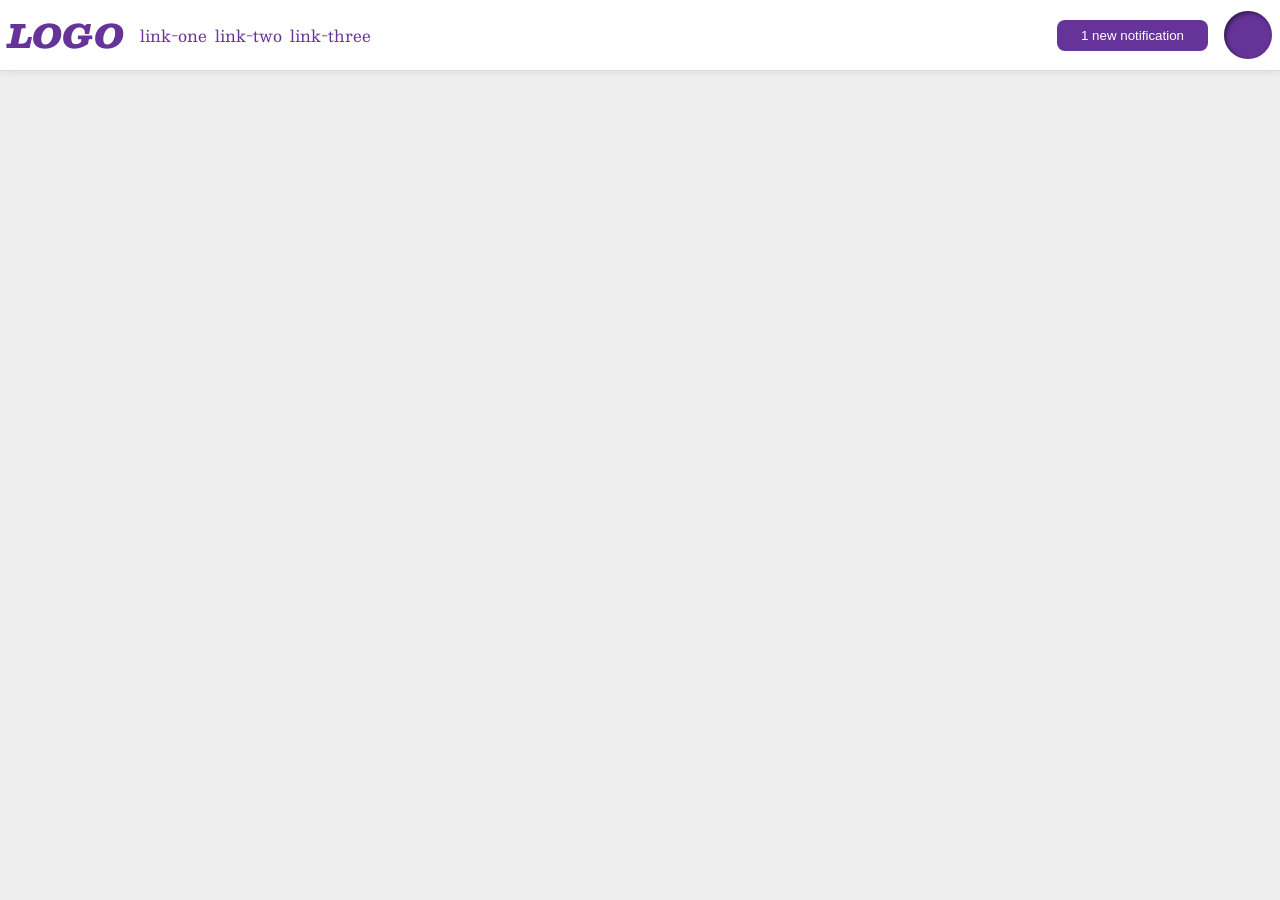
<file: foundations/flex/03-flex-header-2/index.html>
<!DOCTYPE html>
<html lang="en">
  <head>
    <meta charset="UTF-8">
    <meta http-equiv="X-UA-Compatible" content="IE=edge">
    <meta name="viewport" content="width=device-width, initial-scale=1.0">
    <title>Flex Header 2</title>
    <link rel="stylesheet" href="style.css">
  </head>
  <body>
    <div class="header">
      <div class="left">
        <div class="logo">
          LOGO
        </div>
        <ul class="links">
          <li><a href="https://google.com">link-one</a></li>
          <li><a href="https://google.com">link-two</a></li>
          <li><a href="https://google.com">link-three</a></li>
        </ul>
      </div>
      <div class="right">
        <button class="notifications">
          1 new notification
        </button>
        <div class="profile-image"></div>
      </div>
    </div>
  </body>
</html>
</file>
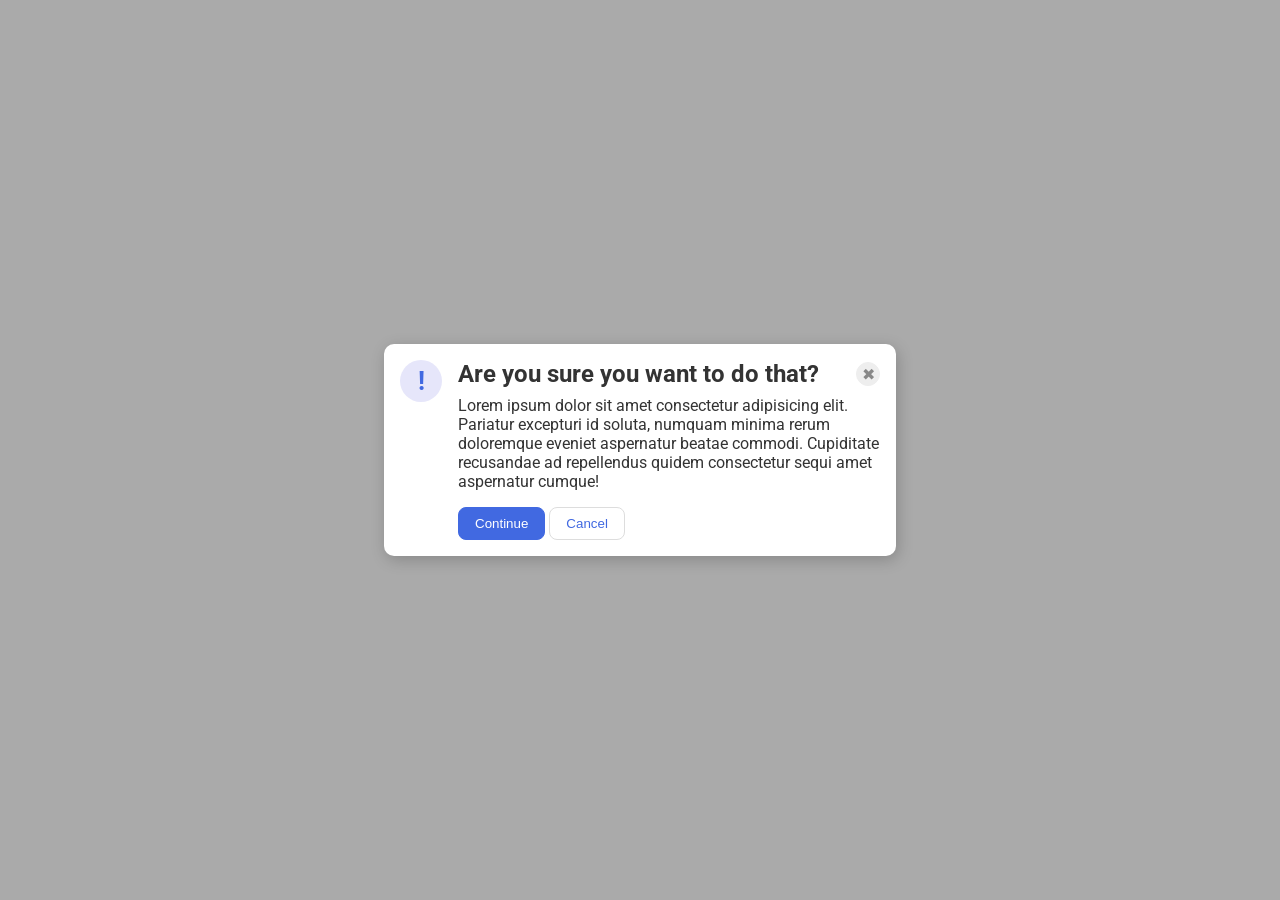
<file: foundations/flex/05-flex-modal/index.html>
<!DOCTYPE html>
<html lang="en">
  <head>
    <meta charset="UTF-8">
    <meta http-equiv="X-UA-Compatible" content="IE=edge">
    <meta name="viewport" content="width=device-width, initial-scale=1.0">
    <link rel="stylesheet" href="style.css">
    <title>Modal</title>
  </head>
  <body>
    <div class="modal">
      <div class="icon">!</div>
      <div class="right">
          <div class="header">Are you sure you want to do that?
            <button class="close-button">✖</button>
          </div>
        <div class="text">Lorem ipsum dolor sit amet consectetur adipisicing elit. Pariatur excepturi id soluta, numquam minima rerum doloremque eveniet aspernatur beatae commodi. Cupiditate recusandae ad repellendus quidem consectetur sequi amet aspernatur cumque!</div>
        <button class="continue">Continue</button>
        <button class="cancel">Cancel</button>
      </div>
    </div>
  </body>
</html>
</file>
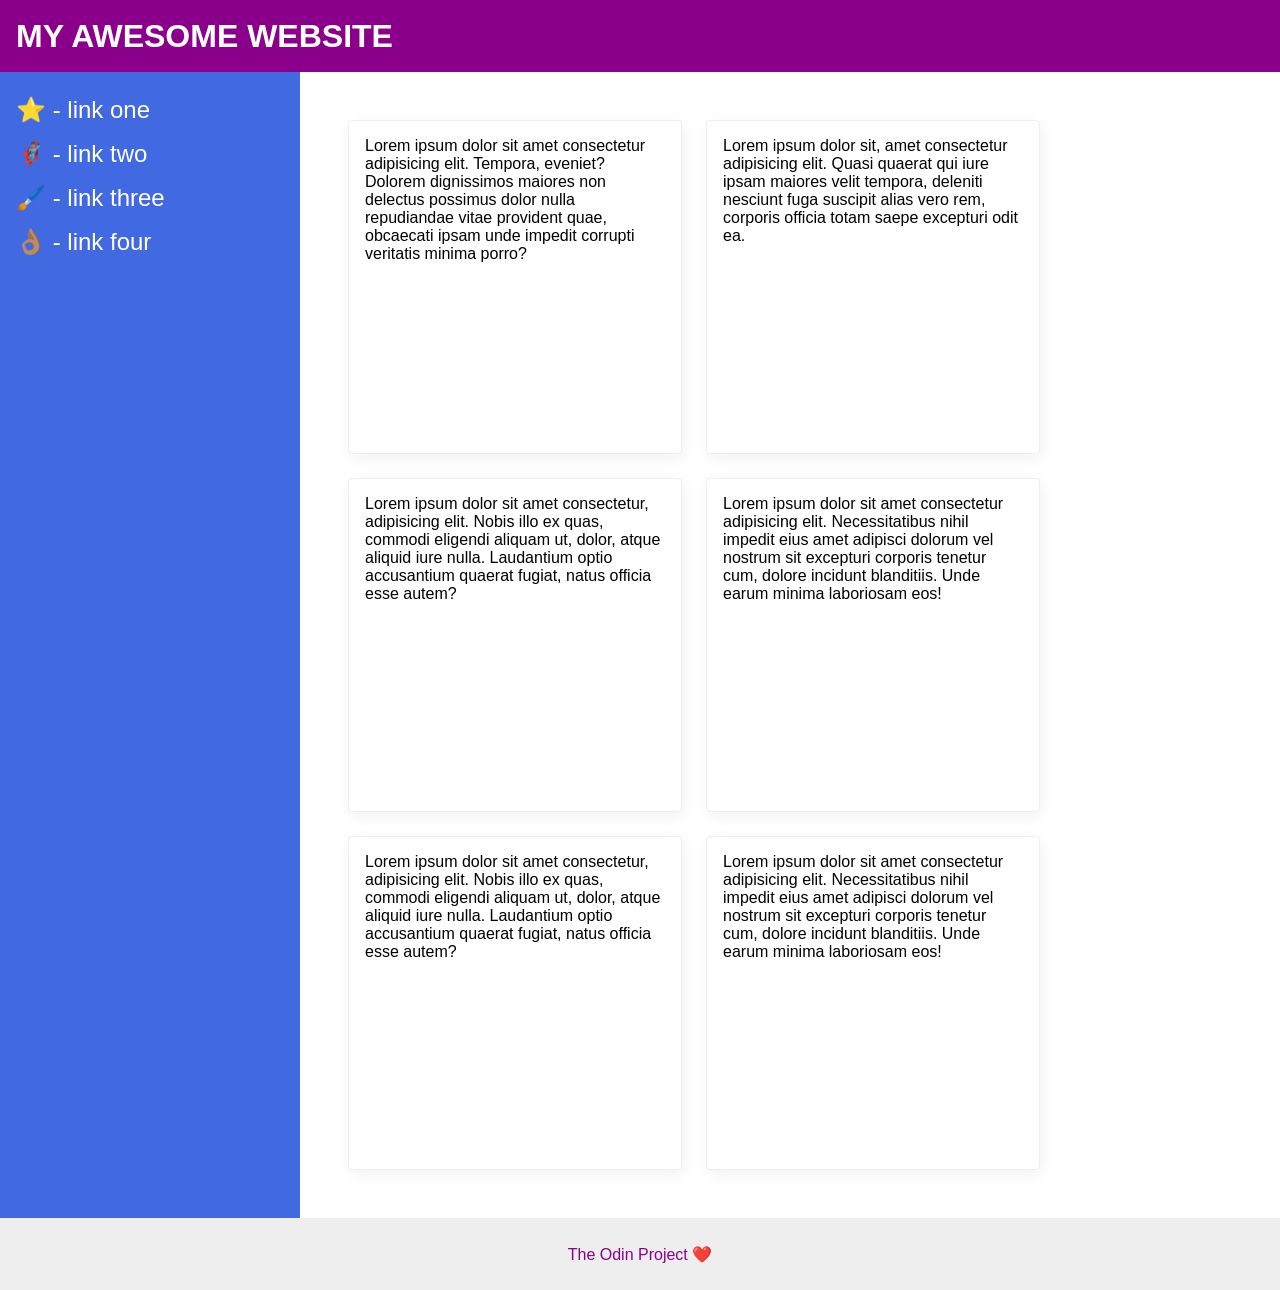
<file: foundations/flex/07-flex-layout-2/index.html>
<!DOCTYPE html>
<html lang="en">
  <head>
    <meta charset="UTF-8">
    <meta http-equiv="X-UA-Compatible" content="IE=edge">
    <meta name="viewport" content="width=device-width, initial-scale=1.0">
    <title>The Holy Grail</title>
    <link rel="stylesheet" href="style.css">
  </head>
  <body>
    <div class="header">
      MY AWESOME WEBSITE
    </div>

    <div class="content">
      <div class="sidebar">
        <ul>
          <li><a href="#">⭐ - link one</a></li>
          <li><a href="#">🦸🏽‍♂️ - link two</a></li>
          <li><a href="#">🖌️ - link three</a></li>
          <li><a href="#">👌🏽 - link four</a></li>
        </ul>
      </div>

      <div class="cards">
        <div class="card">Lorem ipsum dolor sit amet consectetur adipisicing elit. Tempora, eveniet? Dolorem dignissimos maiores non delectus possimus dolor nulla repudiandae vitae provident quae, obcaecati ipsam unde impedit corrupti veritatis minima porro?</div>
        <div class="card">Lorem ipsum dolor sit, amet consectetur adipisicing elit. Quasi quaerat qui iure ipsam maiores velit tempora, deleniti nesciunt fuga suscipit alias vero rem, corporis officia totam saepe excepturi odit ea.</div>
        <div class="card">Lorem ipsum dolor sit amet consectetur, adipisicing elit. Nobis illo ex quas, commodi eligendi aliquam ut, dolor, atque aliquid iure nulla. Laudantium optio accusantium quaerat fugiat, natus officia esse autem?</div>
        <div class="card">Lorem ipsum dolor sit amet consectetur adipisicing elit. Necessitatibus nihil impedit eius amet adipisci dolorum vel nostrum sit excepturi corporis tenetur cum, dolore incidunt blanditiis. Unde earum minima laboriosam eos!</div>
        <div class="card">Lorem ipsum dolor sit amet consectetur, adipisicing elit. Nobis illo ex quas, commodi eligendi aliquam ut, dolor, atque aliquid iure nulla. Laudantium optio accusantium quaerat fugiat, natus officia esse autem?</div>
        <div class="card">Lorem ipsum dolor sit amet consectetur adipisicing elit. Necessitatibus nihil impedit eius amet adipisci dolorum vel nostrum sit excepturi corporis tenetur cum, dolore incidunt blanditiis. Unde earum minima laboriosam eos!</div>
      </div>
    </div>

    <div class="footer">
      The Odin Project ❤️
    </div>
  </body>
</html>
</file>
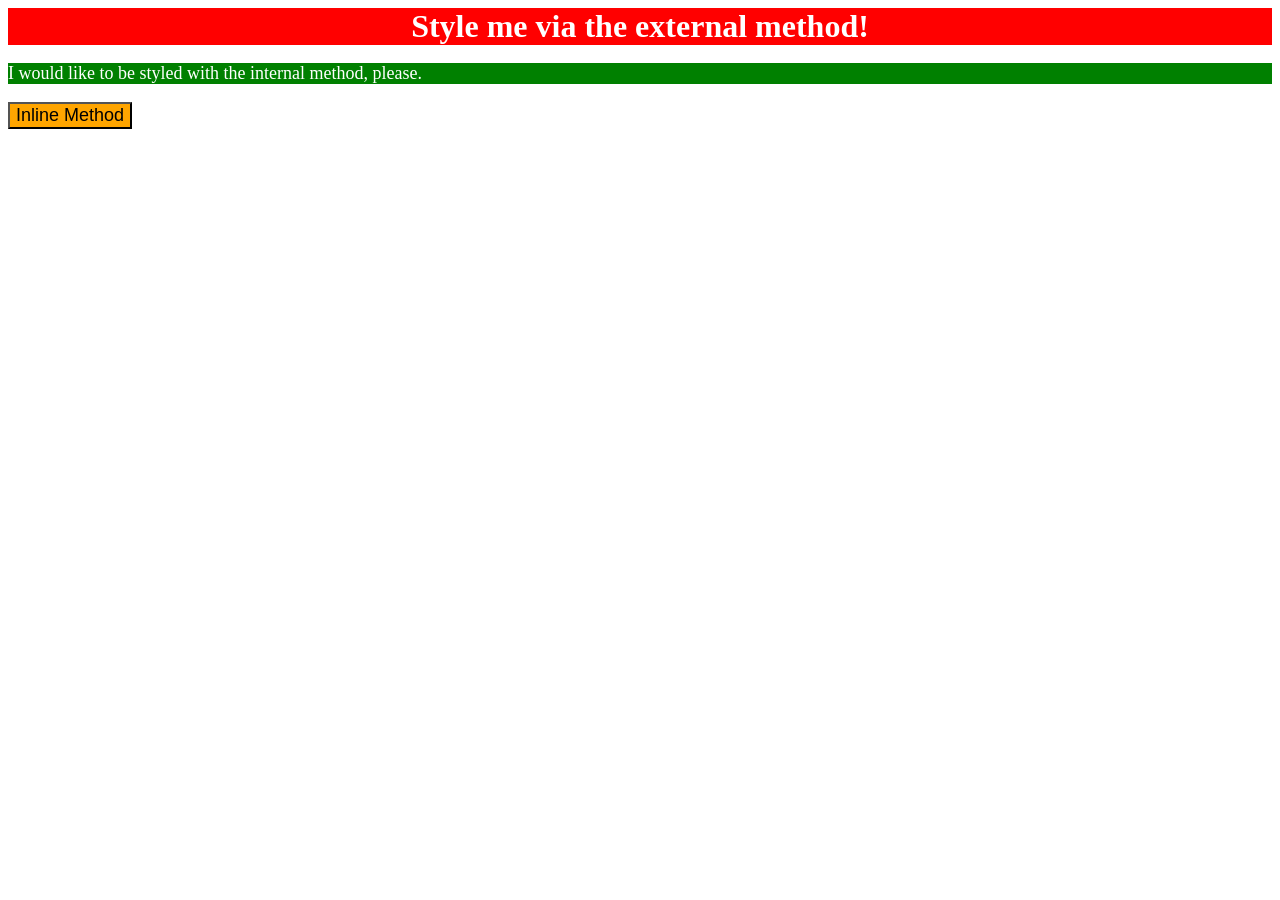
<file: foundations/intro-to-css/01-css-methods/index.html>
<!DOCTYPE html>
<html lang="en">
  <head>
    <meta charset="UTF-8">
    <meta http-equiv="X-UA-Compatible" content="IE=edge">
    <meta name="viewport" content="width=device-width, initial-scale=1.0">
    <link rel="stylesheet" href="styles.css">
    <style>
      p {
        color:white;
        background-color: green;
        font-size: 18px;
      }
    </style>
    <title>Methods for Adding CSS</title>
  </head>
  <body>
    <div>Style me via the external method!</div>
    <p>I would like to be styled with the internal method, please.</p>
    <button style="background-color: orange; font-size: 18px">Inline Method</button>
  </body>
</html>
</file>
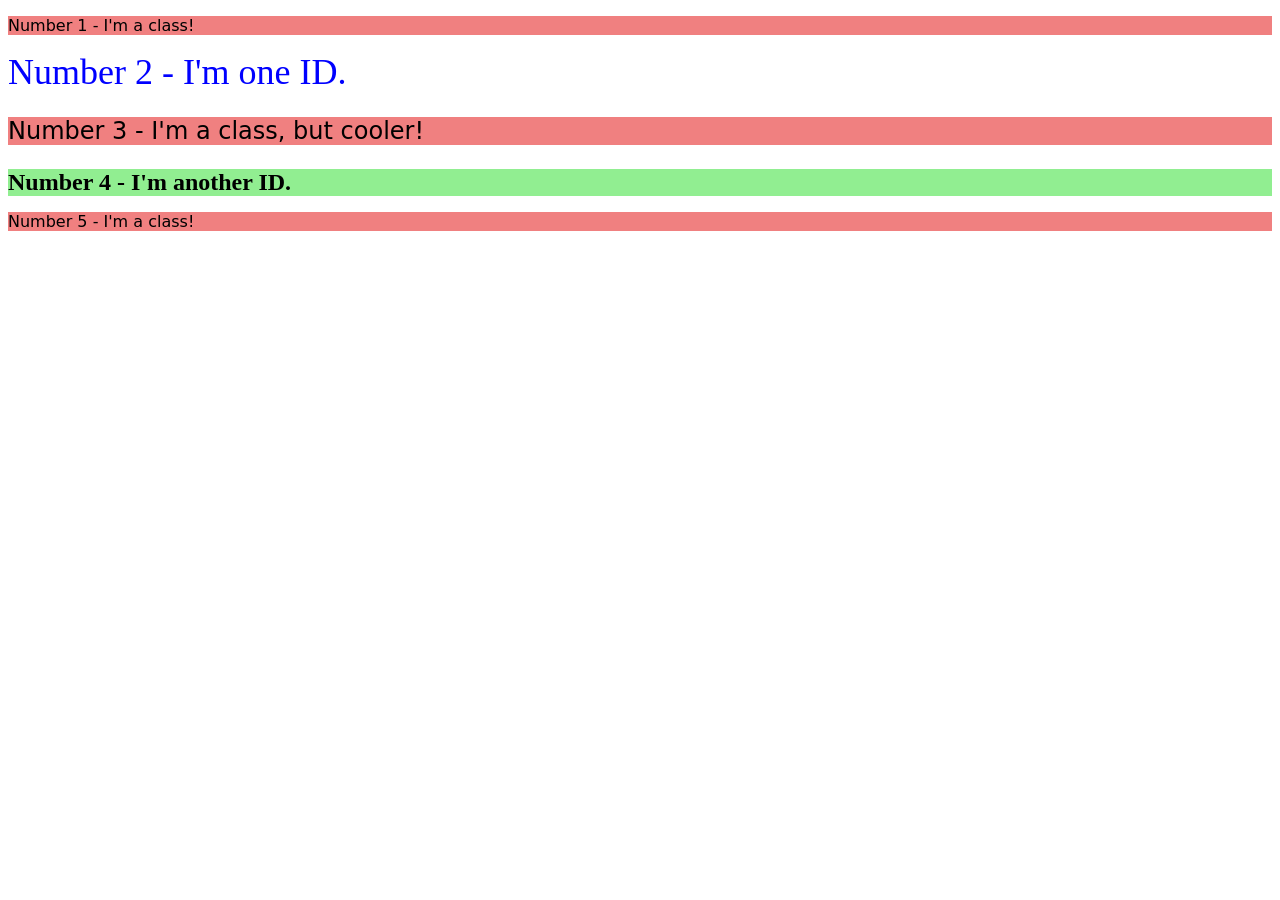
<file: foundations/intro-to-css/02-class-id-selectors/index.html>
<!DOCTYPE html>
<html lang="en">
  <head>
    <meta charset="UTF-8">
    <meta http-equiv="X-UA-Compatible" content="IE=edge">
    <meta name="viewport" content="width=device-width, initial-scale=1.0">
    <title>Class and ID Selectors</title>
    <link rel="stylesheet" href="style.css">
  </head>
  <body>
    <p class="pink">Number 1 - I'm a class!</p>
    <div id="one">Number 2 - I'm one ID.</div>
    <p class="pink big">Number 3 - I'm a class, but cooler!</p>
    <div id="two" class="big">Number 4 - I'm another ID.</div>
    <p class="pink">Number 5 - I'm a class!</p>
  </body>
</html>
</file>
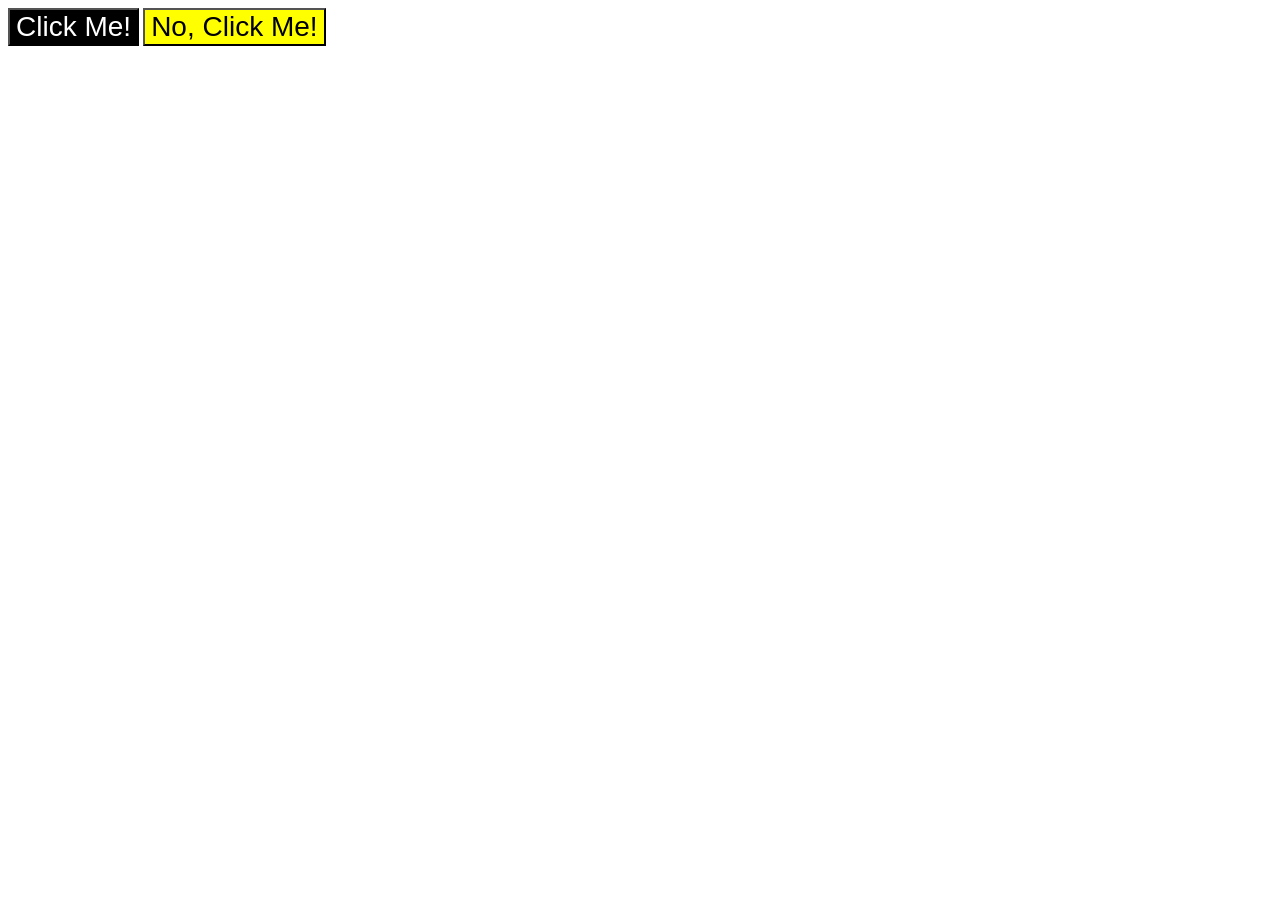
<file: foundations/intro-to-css/03-grouping-selectors/index.html>
<!DOCTYPE html>
<html lang="en">
  <head>
    <meta charset="UTF-8">
    <meta http-equiv="X-UA-Compatible" content="IE=edge">
    <meta name="viewport" content="width=device-width, initial-scale=1.0">
    <title>Grouping Selectors</title>
    <link rel="stylesheet" href="style.css">
  </head>
  <body>
    <button class="one">Click Me!</button>
    <button class="two ">No, Click Me!</button>
  </body>
</html>
</file>
<file: foundations/flex/03-flex-header-2/style.css>
/* this is some magical font-importing.  
you'll learn about it later. */
@import url('https://fonts.googleapis.com/css2?family=Besley:ital,wght@0,400;1,900&display=swap');

body {
  margin: 0;
  background: #eee;
  font-family: Besley, serif;
}

.header {
  background: white;
  border-bottom: 1px solid #ddd;
  box-shadow: 0 0 8px rgba(0,0,0,.1);
  display: flex;
  padding: 8px;
  justify-content: space-between;
}

.profile-image {
  background: rebeccapurple;
  box-shadow: inset 2px 2px 4px rgba(0,0,0,.5);
  border-radius: 50%;
  width: 48px;
  height: 48px;
}

.logo {
  color: rebeccapurple;
  font-size: 32px;
  font-weight: 900;
  font-style: italic;
}

button {
  border: none;
  border-radius: 8px;
  background: rebeccapurple;
  color: white;
  padding: 8px 24px;
}

a {
  /* this removes the line under our links */
  text-decoration: none;
  color: rebeccapurple;
}

ul {
  list-style-type: none;
  display: flex;
  gap: 8px;
  padding: 0;
  margin: 0;
}

.left, .right {
  display: flex;
  align-items: center;
  gap: 16px;
}
</file>
<file: foundations/flex/05-flex-modal/style.css>
@import url('https://fonts.googleapis.com/css2?family=Roboto:wght@400;700&display=swap');

html, body {
  height: 100%;
}

body {
  font-family: Roboto, sans-serif;
  margin: 0;
  background: #aaa;
  color: #333;
  /* I'll give you this one for free lol */
  display: flex;
  align-items: center;
  justify-content: center;
}

.modal {
  background: white;
  width: 480px;
  border-radius: 10px;
  box-shadow: 2px 4px 16px rgba(0,0,0,.2);
  padding: 16px;
  display: flex;
  gap: 16px;
}

.header {
  font-weight: bold;
  font-size: 24px;
  display: flex;
  justify-content: space-between;
  align-items: center;
  margin-bottom: 8px;
}

.icon {
  color: royalblue;
  font-size: 26px;
  font-weight: 700;
  background: lavender;
  width: 42px;
  height: 42px;
  border-radius: 50%;
  display: flex;
  align-items: center;
  justify-content: center;
  flex-shrink: 0;
}

.close-button {
  background: #eee;
  border-radius: 50%;
  color: #888;
  font-weight: 400;
  font-size: 16px;
  height: 24px;
  width: 24px;
  display: flex;
  align-items: center;
  justify-content: center;
  border: 1px solid #eee;
  padding: 0;
}

.text {
  margin-bottom: 16px;
}

button {
  cursor: pointer;
  padding: 8px 16px;
  border-radius: 8px;
}

button.continue {
  background: royalblue;
  border: 1px solid royalblue;
  color: white;
}

button.cancel {
  background: white;
  border: 1px solid #ddd;
  color: royalblue;
}
</file>
<file: foundations/flex/07-flex-layout-2/style.css>
body {
  font-family: -apple-system, BlinkMacSystemFont, 'Segoe UI', Roboto, Oxygen, Ubuntu, Cantarell, 'Open Sans', 'Helvetica Neue', sans-serif;
  margin: 0;
  min-height: 100vh;
  display: flex;
  flex-direction: column;
  justify-content: space-between;
}

.header {
  height: 72px;
  background: darkmagenta;
  color: white;
  font-size: 32px;
  font-weight: 900;
  align-content: center;
  padding: 0 16px;
}

.footer {
  height: 72px;
  background: #eee;
  color: darkmagenta;
  text-align: center;
  align-content: center;
}

.content {
  display: flex;
  flex: auto;
}

.sidebar {
  width: 300px;
  background: royalblue;
  box-sizing: border-box;
  display: flex;
  flex-shrink: 0;
  padding: 16px
}

.cards {
  display: flex;
  gap: 24px;
  flex-wrap: wrap;
  padding: 48px;
}

.card {
  border: 1px solid #eee;
  box-shadow: 2px 4px 16px rgba(0,0,0,.06);
  border-radius: 4px;
  width: 300px;
  height: 300px;
  padding: 16px;
}

ul {
  list-style: none;
  padding: 0;
  margin: 0;
}

li {
  padding: 8px 0;
}

a {
  font-size: 24px;
  text-decoration: none;
  color: white;
}
</file>
<file: foundations/intro-to-css/01-css-methods/styles.css>
div {
  color:white; 
  background-color:red;
  text-align: center;
  font-weight: bold;
  font-size: 32px;
}
</file>
<file: foundations/intro-to-css/02-class-id-selectors/style.css>
/* Add CSS Styling */
.pink {
  background-color: rgb(240, 128, 128);
  font-family: Verdana, "DejaVu Sans", sans-serif;
}

.big {
  font-size: 24px
}

#one {
  color: #0000ff;
  font-size: 36px
}

#two {
  background-color: hsl(120, 73%, 75%);
  font-weight: bold;
}
</file>
<file: foundations/intro-to-css/03-grouping-selectors/style.css>
/* Add CSS Styling */
.one {
  background-color: black;
  color: white
}

.two {
  background-color: yellow;
}

.one, .two {
  font-size: 28px;
  font-family: Helvetica, 'Times New Roman', sans-serif;
}
</file>
